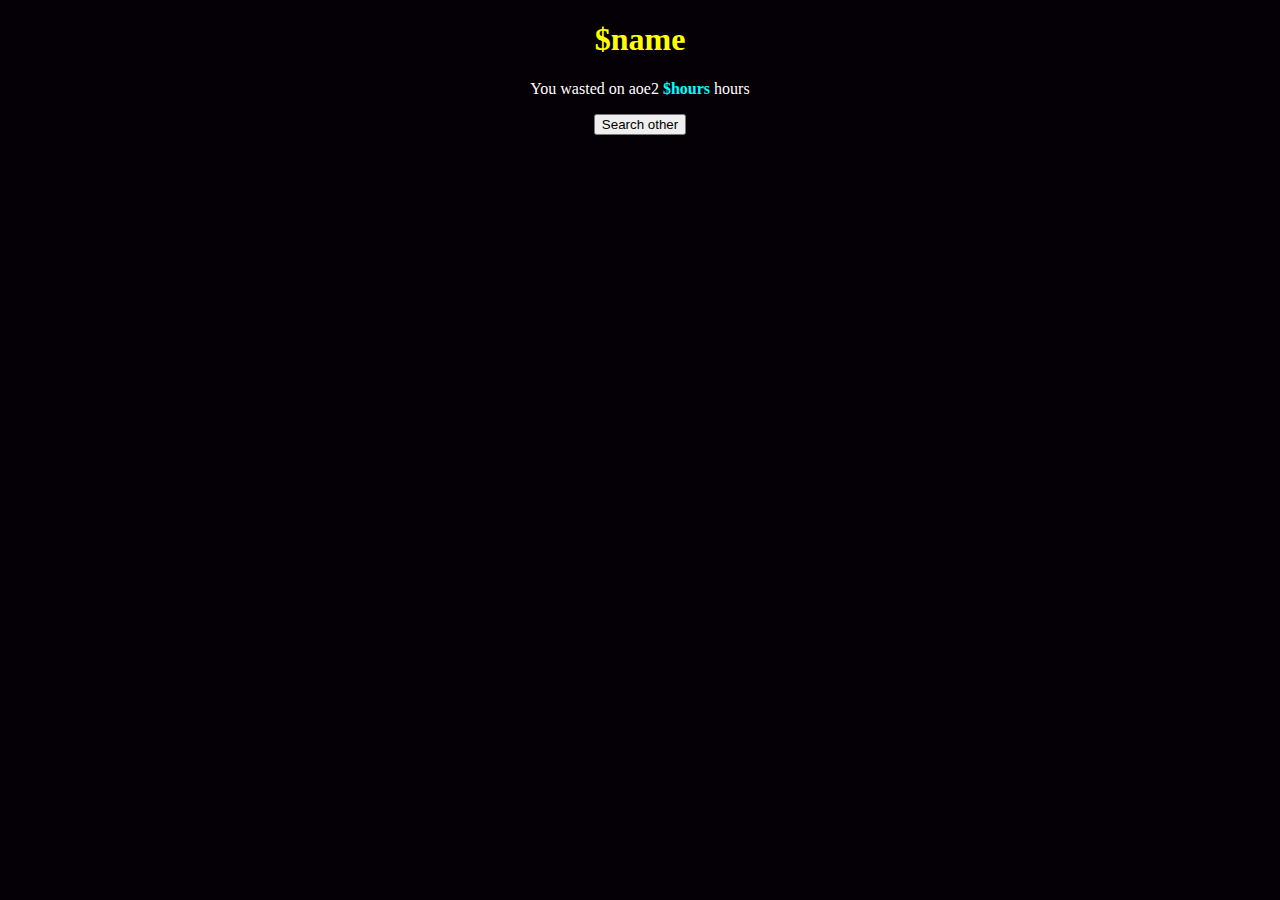
<file: index.html>
<!doctype html>
<html>
<head> 
    <style>
        body {
            background-color: #050006;
            color:white;
            text-align: center;
        }
        b {
            color:aqua;
        }
        h1 {
            color: yellow;
        }
    </style>
</head>
<body>
    <div id="main">
        <h1><div id="name">$name</div></h1>
        <p>You wasted on aoe2 <b id="hours">$hours</b> hours</p>
    </div>
    <form action="/" method="GET">
        <button type="submit">Search other</button>
      </form>
</body>
</html>
</file>
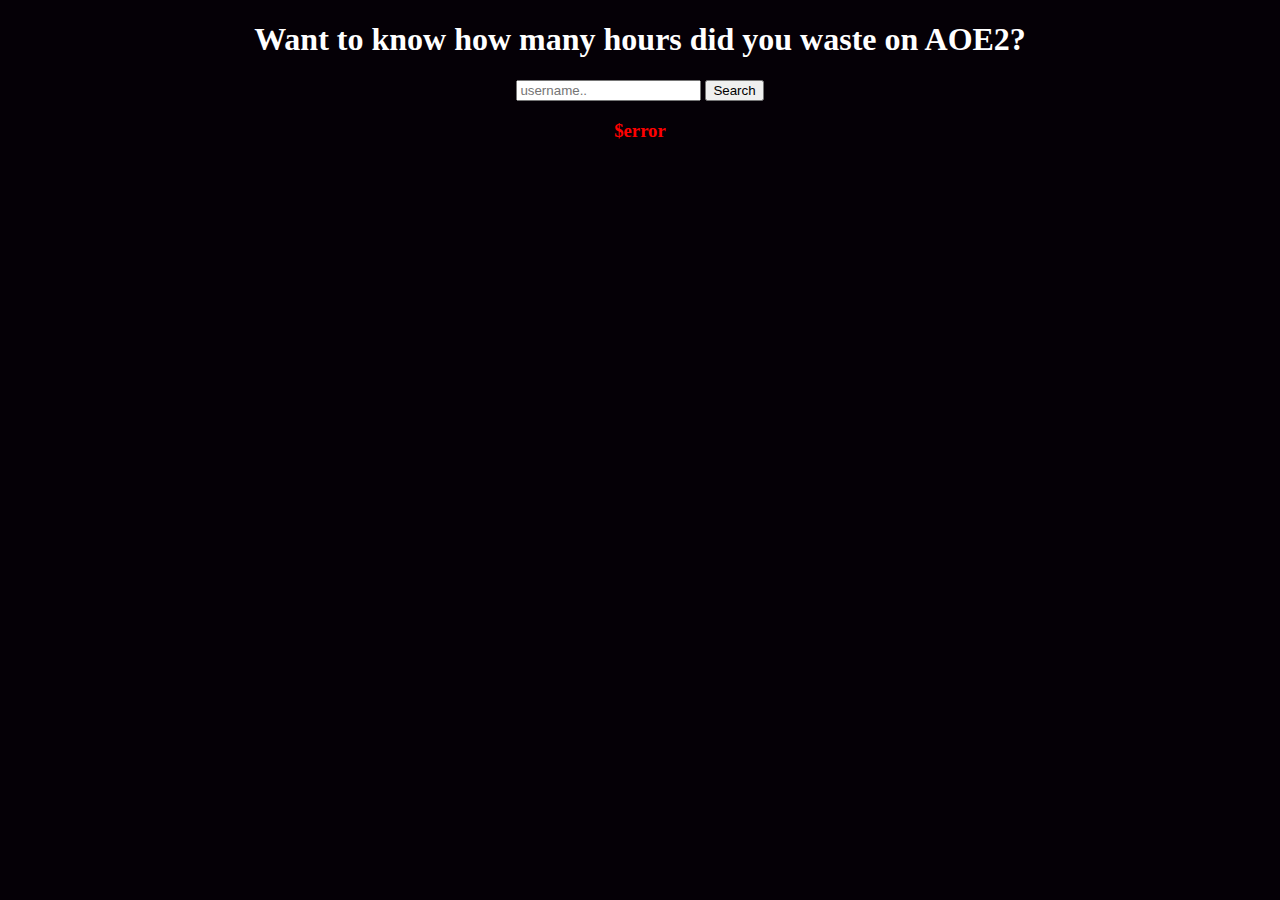
<file: search.html>
<!doctype html>
<html>
<head> 
    <style>
        body {
            background-color: #050006;
            color:white;
            text-align: center;
        }
        h1 {
            color: white;
        }
        h3 {
            color: red;
        }
    </style>
</head>
<body>
    <div id="main">
        <h1>Want to know how many hours did you waste on AOE2?</h1>
        <form action="/" method="GET">
            <input type="text" placeholder="username.." name="search">
            <button type="submit">Search</button>
            <h3>$error</h3>
          </form>
    </div>
</body>
</html>
</file>
